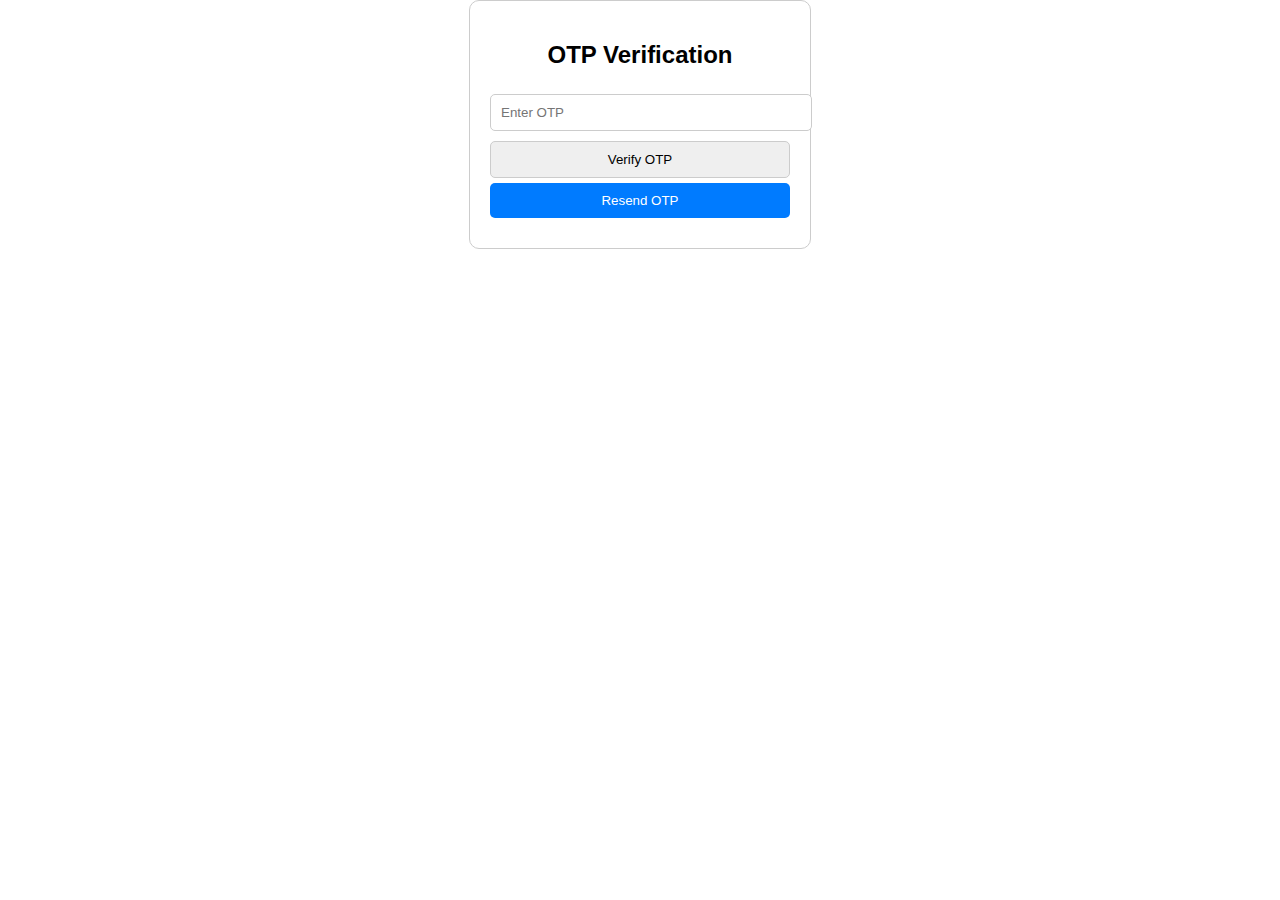
<file: Fronted/verify-otp/index.html>
<!DOCTYPE html>
<html lang="en">
  <head>
    <meta charset="UTF-8" />
    <meta name="viewport" content="width=device-width, initial-scale=1.0" />
    <title>OTP Verification</title>
    <style>
      body {
        font-family: Arial, sans-serif;
        margin: 50px;
        padding: 20px;
        border: 1px solid #ccc;
        border-radius: 10px;
        width: 300px;
        margin: auto;
        text-align: center;
      }
      input[type="text"],
      input[type="submit"] {
        width: 100%;
        padding: 10px;
        margin: 5px 0;
        border-radius: 5px;
        border: 1px solid #ccc;
      }
      button {
        background-color: #007bff;
        color: white;
        border: none;
        padding: 10px;
        border-radius: 5px;
        cursor: pointer;
        width: 100%;
      }
      button:hover {
        background-color: #0056b3;
      }
      .message {
        margin-top: 10px;
        font-size: 1.1em;
      }
    </style>
  </head>
  <body>
    <h2>OTP Verification</h2>
    <form id="otp-form">
      <input type="text" id="otp" placeholder="Enter OTP" required />
      <input type="submit" value="Verify OTP" />
    </form>
    <button id="resend-otp">Resend OTP</button>
    <div class="message" id="message"></div>

    <script>
      // Function to get a cookie by name
      function getCookie(name) {
        const nameEQ = name + "=";
        const ca = document.cookie.split(";");
        for (let i = 0; i < ca.length; i++) {
          let c = ca[i];
          while (c.charAt(0) === " ") c = c.substring(1, c.length); // Trim leading space
          if (c.indexOf(nameEQ) === 0)
            return c.substring(nameEQ.length, c.length);
        }
        return null; // Not found
      }

      document
        .getElementById("otp-form")
        .addEventListener("submit", async (event) => {
          event.preventDefault();

          const token = getCookie("verify-token");
          const otp = document.getElementById("otp").value;

          try {
            const response = await fetch(
              "http://localhost:3000/api/auth/register/verify",
              {
                // Update to your endpoint
                method: "POST",
                headers: {
                  "Content-Type": "application/json",
                },
                body: JSON.stringify({ otp, token }),
              }
            );

            const result = await response.json();
            const messageDiv = document.getElementById("message");
            if (response.ok) {
              messageDiv.textContent = result.message;
              messageDiv.style.color = "green";

              window.location.href = "/Login/index.html";
            } else {
              messageDiv.textContent = result.error;
              messageDiv.style.color = "red";
            }
          } catch (error) {
            console.error("Error:", error);
            document.getElementById("message").textContent =
              "An error occurred. Please try again.";
          }
        });

      document
        .getElementById("resend-otp")
        .addEventListener("click", async () => {
          try {
            const response = await fetch(
              "http://localhost:3000/api/auth/register/verify",
              {
                // Update to your endpoint
                method: "PUT",
                headers: {
                  "Content-Type": "application/json",
                },
              }
            );

            const result = await response.json();
            const messageDiv = document.getElementById("message");
            if (response.ok) {
              messageDiv.textContent = result.message;
              messageDiv.style.color = "green";
            } else {
              messageDiv.textContent = result.error;
              messageDiv.style.color = "red";
            }
          } catch (error) {
            console.error("Error:", error);
            document.getElementById("message").textContent =
              "An error occurred. Please try again.";
          }
        });
    </script>
  </body>
</html>
</file>
